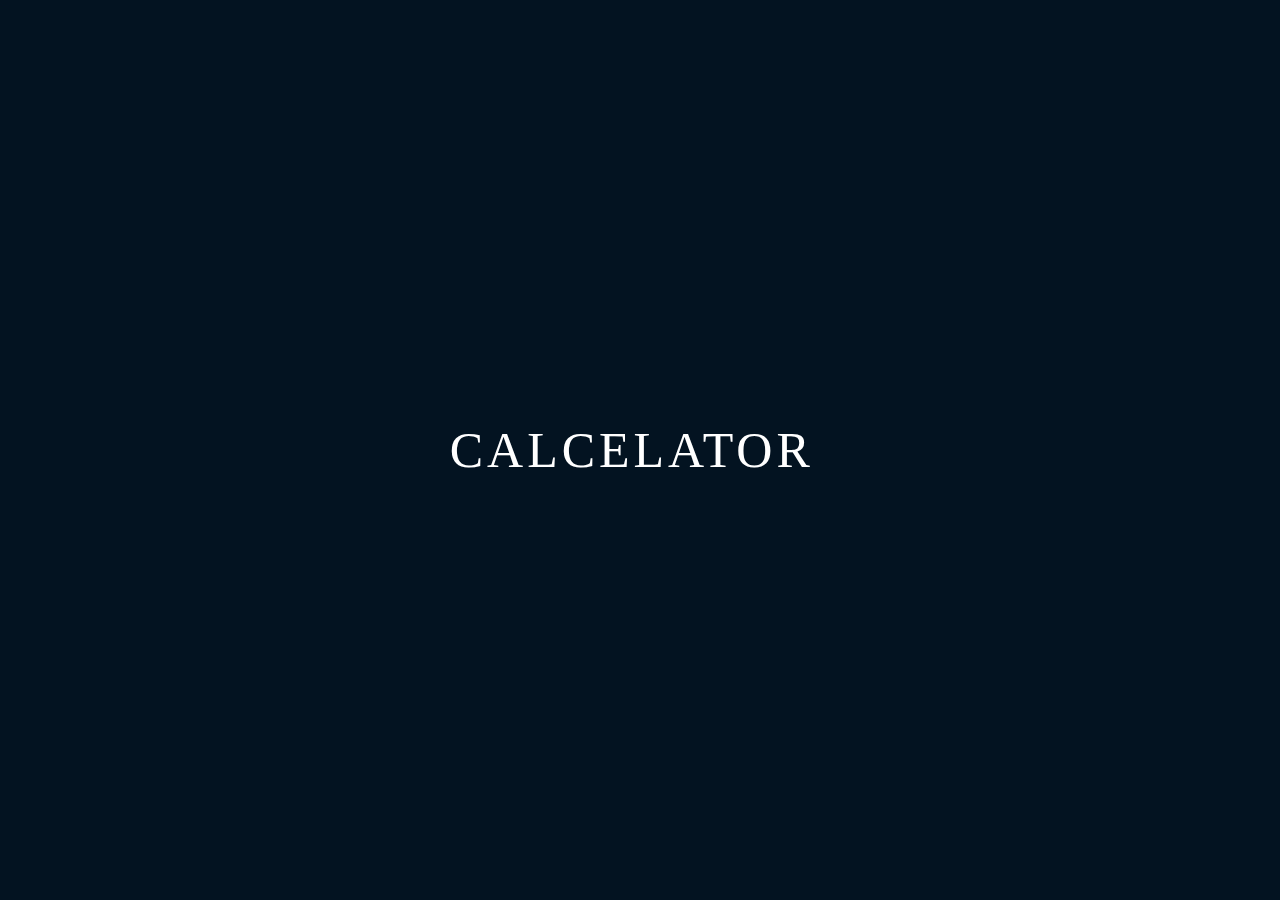
<file: index.html>
<!DOCTYPE html>
<html>
	
<head>
	<link rel="stylesheet" type="text/css" href="sas.css"><head>
</head>
<body>

              <a href="https://yasser77-bi.github.io/calcelator/">
                 
              
               <span></span>
                <span></span>
                 <span></span>
                  <span></span>
       

                  calcelator


                       
                            

                           


                     
</body>

</html>
<img src" https://yasserproducion.github.io/yasserproduction/.">
</file>
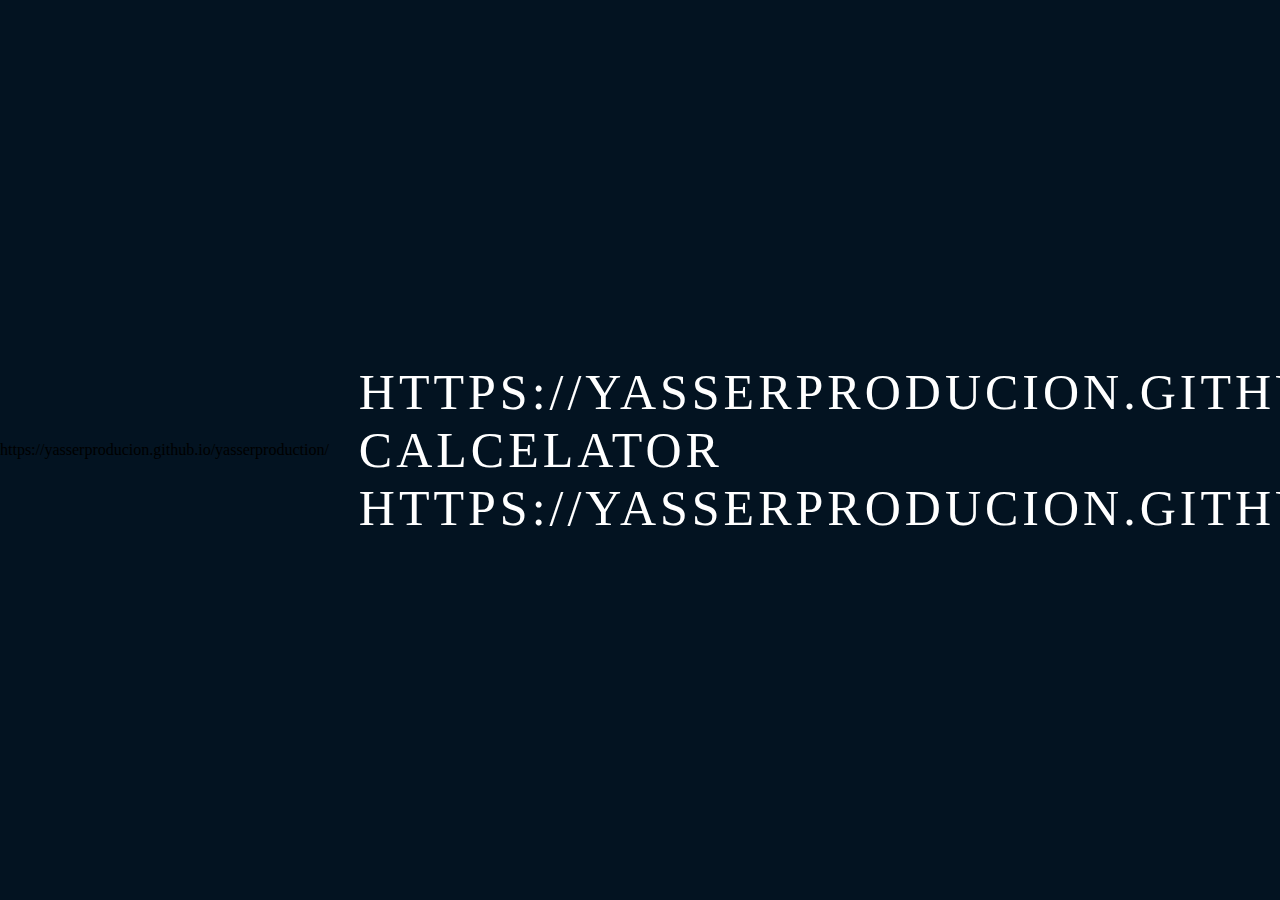
<file: 21.html>
<!DOCTYPE html>
<html>
	 https://yasserproducion.github.io/yasserproduction/
<head>
	<link rel="stylesheet" type="text/css" href="sas.css"><head>
</head>
<body>

              <a href="https://yasser77-bi.github.io/calcelator/">
                 https://yasserproducion.github.io/yasserproduction/
              
               <span></span>
                <span></span>
                 <span></span>
                  <span></span>
       

                  calcelator


                       
                            

                           


                     
</body>

</html>
 https://yasserproducion.github.io/yasserproduction/
</file>
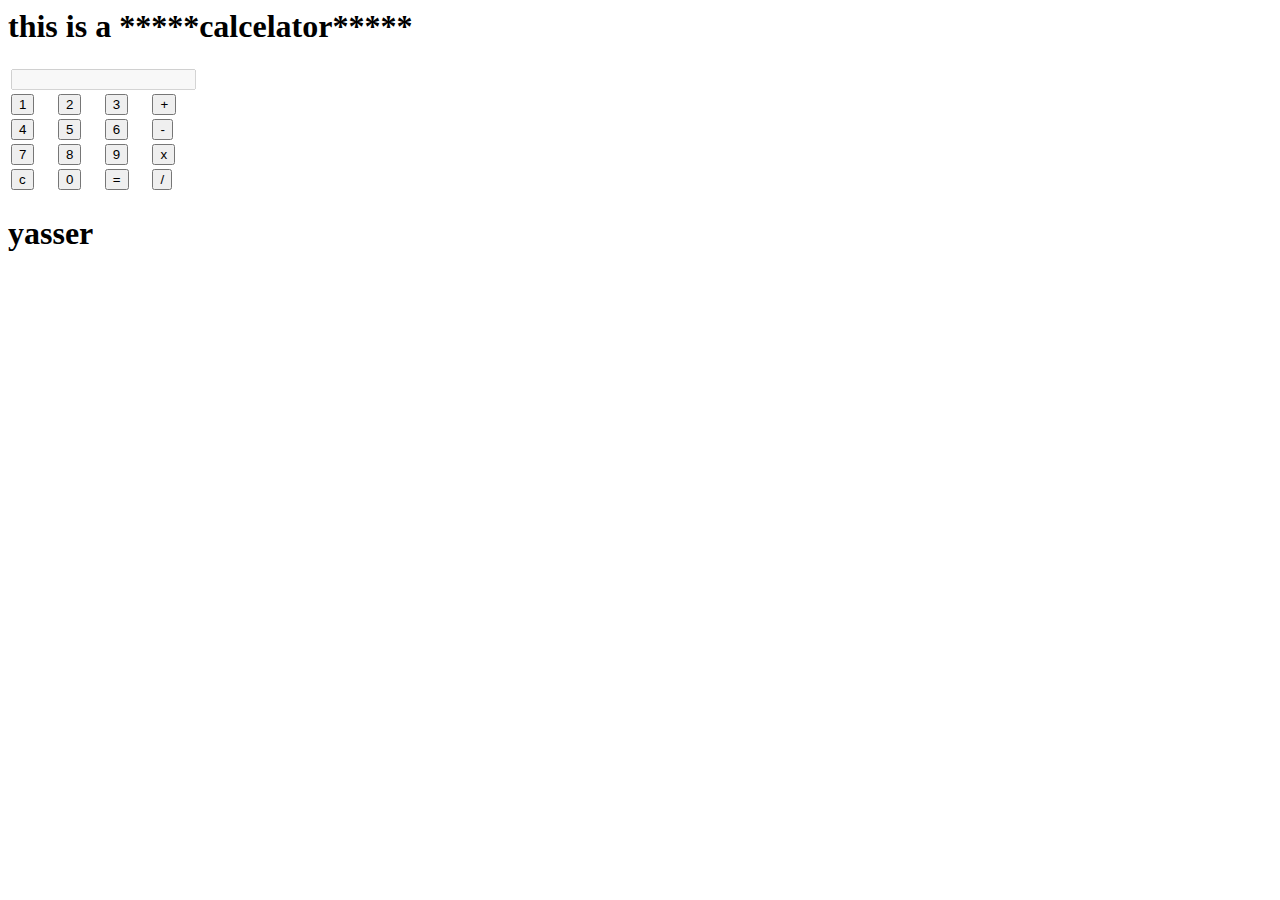
<file: index.html.html>
<html>
   <head>
   <body>
<h1>this is a *****calcelator*****</h1>
 
      <form name="calculator">
         <table>
            <tr> 
               <td colspan="4">
                  <input type="text" name="display" id="display" disabled>
               </td>
            </tr>
            <tr>
               <td><input type="button" name="one" value="1" onclick="calculator.display.value += '1'"></td>
               <td><input type="button" name="two" value="2" onclick="calculator.display.value += '2'"></td>
               <td><input type="button" name="three" value="3" onclick="calculator.display.value += '3'"></td>
               <td><input type="button" class="operator" name="plus" value="+" onclick="calculator.display.value += '+'"></td>
            </tr>
            <tr>
               <td><input type="button" name="four" value="4" onclick="calculator.display.value += '4'"></td>
               <td><input type="button" name="five" value="5" onclick="calculator.display.value += '5'"></td>
               <td><input type="button" name="six" value="6" onclick="calculator.display.value += '6'"></td>
               <td><input type="button" class="operator" name="minus" value="-" onclick="calculator.display.value += '-'"></td>
            </tr>
            <tr>
               <td><input type="button" name="seven" value="7" onclick="calculator.display.value += '7'"></td>
               <td><input type="button" name="eight" value="8" onclick="calculator.display.value += '8'"></td>
               <td><input type="button" name="nine" value="9" onclick="calculator.display.value += '9'"></td>
               <td><input type="button" class="operator" name="times" value="x" onclick="calculator.display.value += '*'"></td>
            </tr>
            <tr>
               <td><input type="button" id="clear" name="clear" value="c" onclick="calculator.display.value = ''"></td>
               <td><input type="button" name="zero" value="0" onclick="calculator.display.value += '0'"></td>
               <td><input type="button" name="doit" value="=" onclick="calculator.display.value = eval(calculator.display.value)"></td>
               <td><input type="button" class="operator" name="div" value="/" onclick="calculator.display.value += '/'"></td>
            </tr>
         </table>
         <h1>yasser</h1>
      </form>
   </body>
   </head>
</html>
</file>
<file: sas.css>
body { 
    margin: 0;

   padding: 0;
   display: flex;
   justify-content: center;
   align-items: center;
   min-height: 100vh;
   background: #031321;
   font-family: consolas;
}
a{

position: relative;
display: inline-block;
padding: 15px 30px;
color: #ffffff;
text-transform: uppercase;
letter-spacing: 4px;
text-decoration: none;
font-size: 50px;
overflow: hidden;
transition: 0.2s;


}

a:hover{


   color: #7539db;
   background: #2196f3;
   box-shadow: 0 0 10px #2196f3, 0 0 40px #2196f3, 0 0 70px #2196f3;
   transition-delay: 1s;
}
a span
{

   position: absolute;
   display: block;

}

a span:nth-child(1){

   top: 0;
   left: -100%;
   width: 100%;
   height: 2px;
   background: linear-gradient(90deg,transparent,#2196f3);
}
a:hover span:nth-child(1)
{

left: 100%;
transition:1s;

}
a span:nth-child(3){

   bottom: 0;
   right: -100%;
   width: 100%;
   height: 2px;
   background: linear-gradient(270deg,transparent,#2196f3);
}

a:hover span:nth-child(3)
{

right: 100%;
transition:1s;
transition-delay: 0.5s;

}
a span:nth-child(2){

   top: -100%;
   right: 0;
   width: 2px;
   height: 100%;
   background: linear-gradient(180deg,transparent,#2196f3);
}

a:hover span:nth-child(2)
{

top: 100%;
transition:1s;
transition-delay: 0.25s;

}
a span:nth-child(4){

   bottom: -100%;
   left: 0;
   width: 2px;
   height: 100%;
   background: linear-gradient(360deg,transparent,#2196f3);
}

a:hover span:nth-child(4)
{

bottom: 100%;
transition:1s;
transition-delay: 0.75s;

}
</file>
